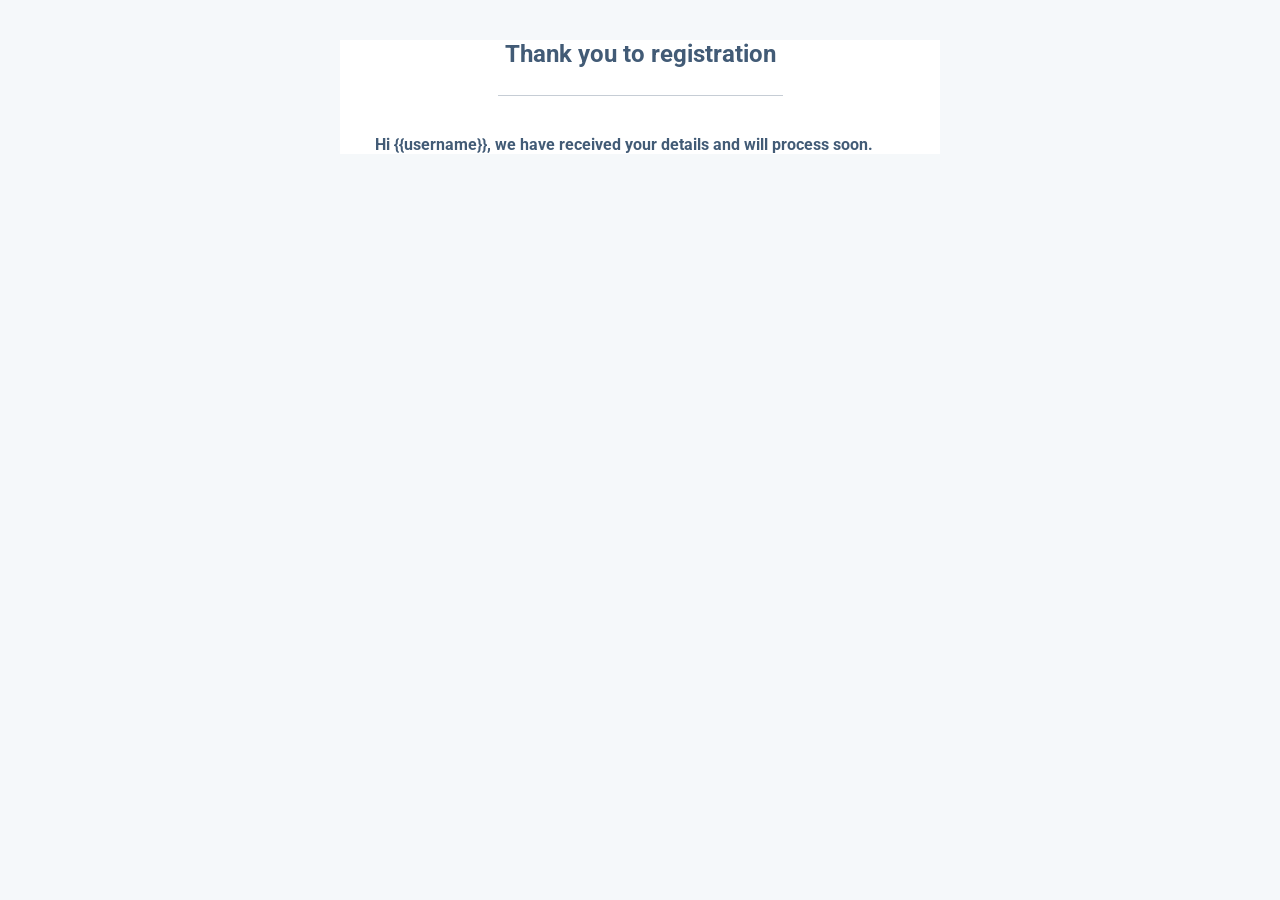
<file: para_word_count/user/templates/user/email.html>
<!DOCTYPE html>
<html lang="en" dir="ltr">
    <head>
        <meta charset="utf-8">
        <title></title>
        <style>
            @import url('https://fonts.googleapis.com/css?family=Roboto:400,100,300,500,700,900');
        </style>
    </head>
    <body style="background: #f5f8fa;font-family: 'Roboto', sans-serif;">
        <div style="width: 90%;max-width:600px;margin: 20px auto;background: #ffffff;">
            <section style="margin: 0 15px;color:#425b76;">
                <h2 style="margin: 40px 0 27px 0;text-align: center;">Thank you to registration</h2>
                <hr style="border:0;border-top: 1px solid rgba(66,91,118,0.3);max-width: 50%">
                <p style="font-size:15.5px;font-weight: bold;margin:40px 20px 15px 20px;">Hi {{username}}, we have received your details and will process soon.</p>
            </section>
        </div>
    </body>
</html>
</file>
